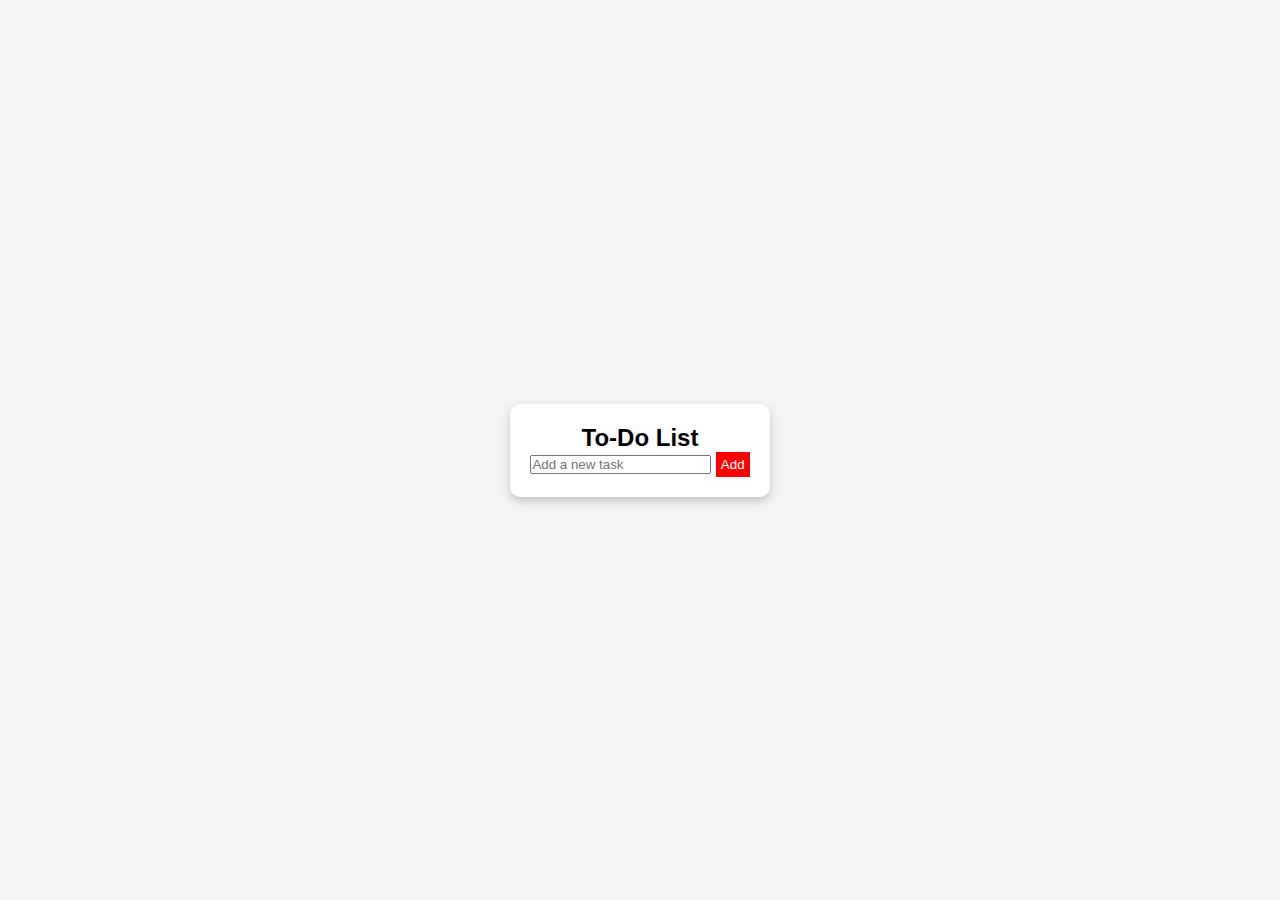
<file: Question No 4/index.html>
<!DOCTYPE html>
<html lang="en">
<head>
    <meta charset="UTF-8">
    <meta name="viewport" content="width=device-width, initial-scale=1.0">
    <title>To-Do List</title>
    <link rel="stylesheet" href="./style.css">
</head>
<body>
    <div class="container">
        <h2>To-Do List</h2>
        <input type="text" id="taskInput" placeholder="Add a new task">
        <button onclick="addTask()">Add</button>
        <ul id="taskList"></ul>
    </div>
    <script src="./script.js"></script>
</body>
</html>
</file>
<file: Question No 4/style.css>
*{
    padding: 0;
    margin: 0;
    box-sizing: border-box;
}

body {
    font-family: Arial, sans-serif;
    display: flex;
    justify-content: center;
    align-items: center;
    height: 100vh;
    background-color: #f4f4f4;
}
.container {
    background: #fff;
    padding: 20px;
    border-radius: 10px;
    box-shadow: 0 4px 8px rgba(0, 0, 0, 0.2);
    text-align: center;
}
ul {
    list-style: none;
    padding: 0;
}
li {
    background: #ddd;
    margin: 5px 0;
    padding: 10px;
    display: flex;
    justify-content: space-between;
    border-radius: 5px;
}
button {
    background: red;
    color: white;
    border: none;
    padding: 5px;
    cursor: pointer;
}
</file>
